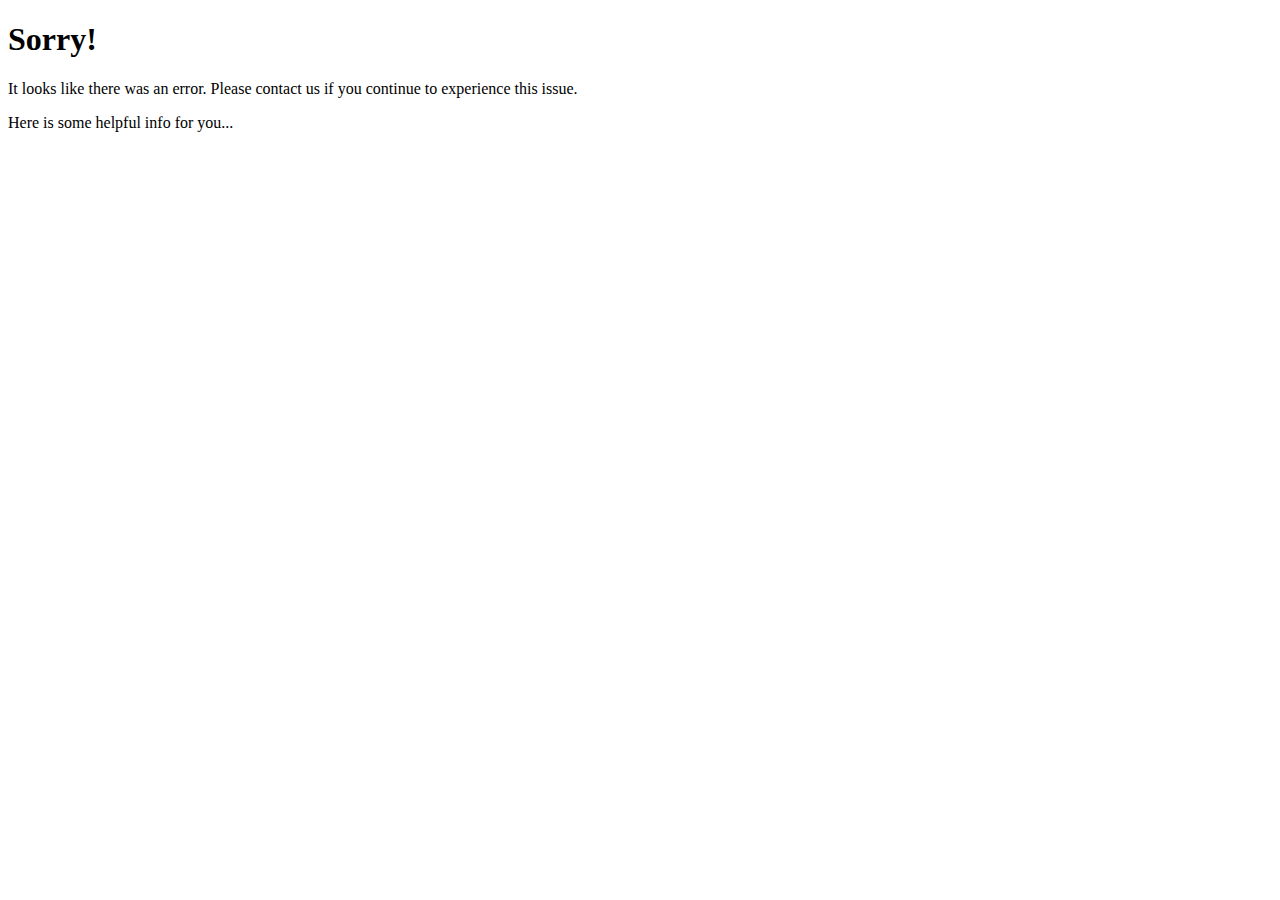
<file: InstaWin/InstaWin.Shared/error-example.html>
﻿<!DOCTYPE html>
<html>
<head>
    <title>Error Example</title>
</head>
<body>
    <h1>Sorry!</h1>
    <p>It looks like there was an error. Please contact us if you continue to experience this issue.</p>

    <div class="errorContent">
        <p>Here is some helpful info for you...</p>
    </div>
</body>
</html>
</file>
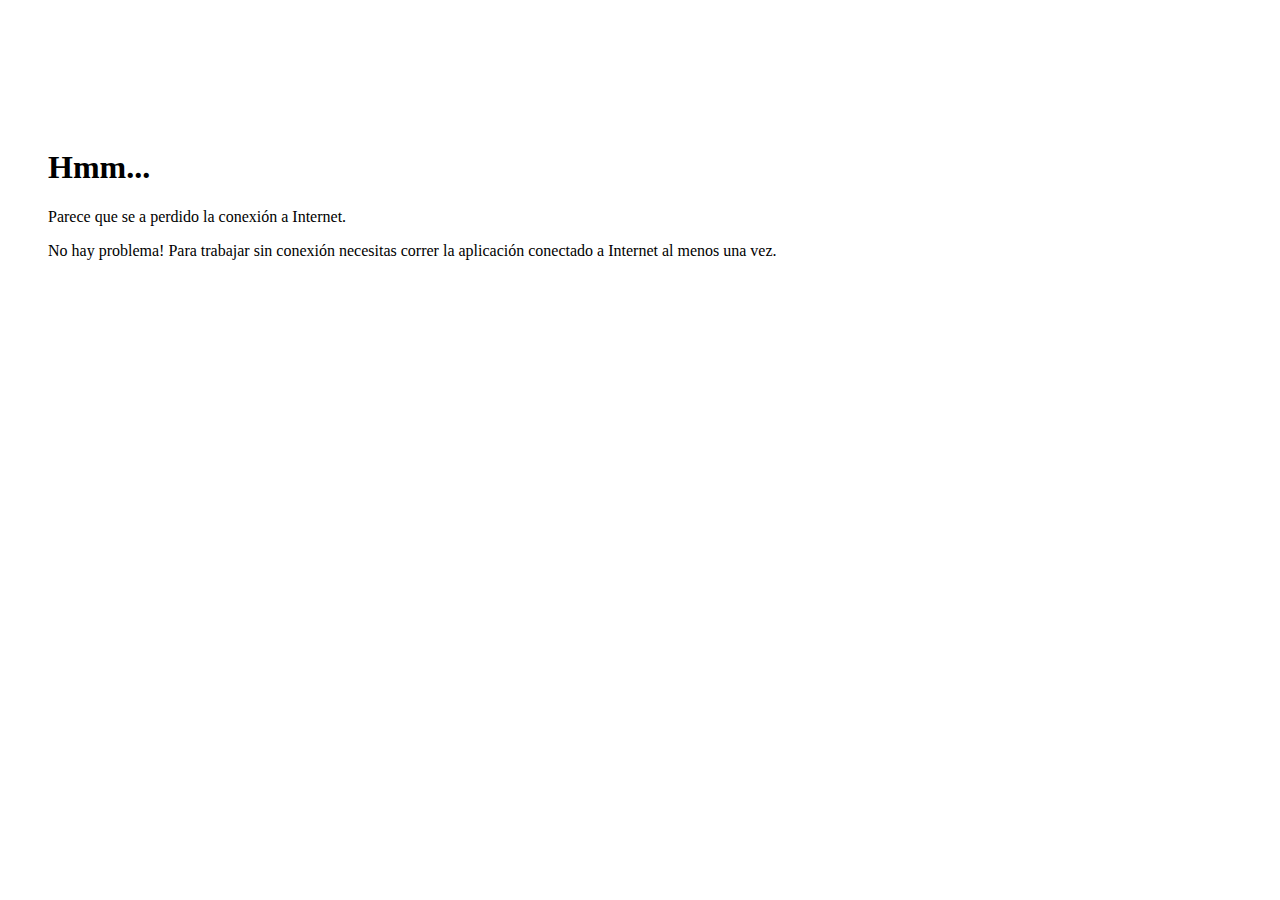
<file: InstaWin/InstaWin.Shared/template/offline.es.html>
﻿<!DOCTYPE html>
<html>
<head>
    <title>Sin conexión</title>
    <meta name="viewport" content="width=device-width, initial-scale=1, user-scalable=no">
    <style>
        body {
            padding-top: 120px;
            padding-left: 40px;
        }

        @media screen and (max-width:390px) {
            body {
                padding-top: 0px;
                padding-left: 0px;
            }
        }
    </style>
</head>
<body>
    <h1>Hmm...</h1>

    <p class="offlineMessage">Parece que se a perdido la conexión a Internet.</p>

    <p class="supercacheMessage">No hay problema! Para trabajar sin conexión necesitas correr la aplicación conectado a Internet al menos una vez.</p>
</body>
</html>
</file>
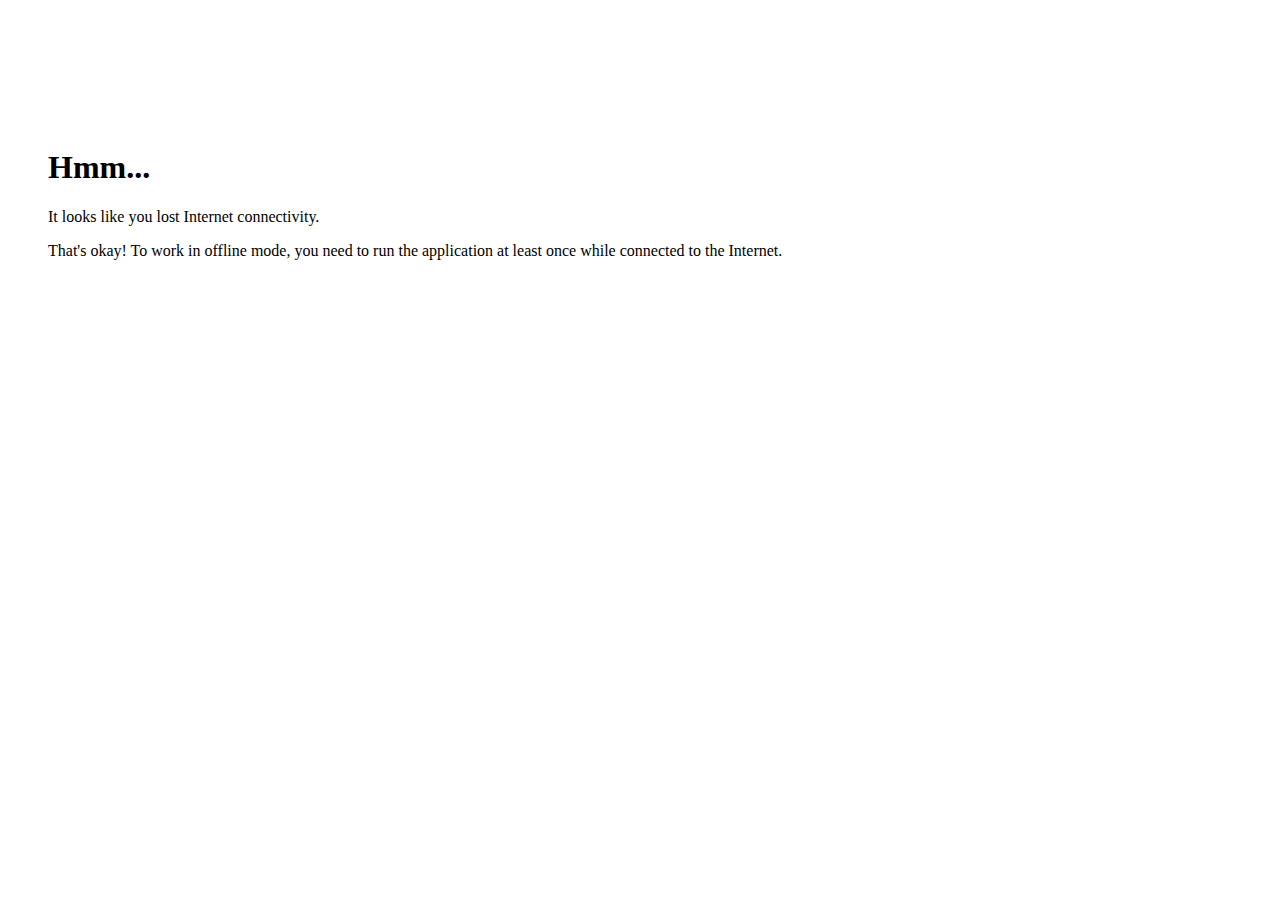
<file: InstaWin/InstaWin.Shared/template/offline.html>
﻿<!DOCTYPE html>
<html>
<head>
    <title>No connection</title>
    <meta name="viewport" content="width=device-width, initial-scale=1, user-scalable=no">
    <style>
        body {
            padding-top: 120px;
            padding-left: 40px;
        }

        @media screen and (max-width:390px) {
            body {
                padding-top: 0px;
                padding-left: 0px;
            }
        }
    </style>
</head>
<body>
    <h1>Hmm...</h1>

    <p class="offlineMessage">It looks like you lost Internet connectivity.</p>

    <p class="supercacheMessage">That's okay! To work in offline mode, you need to run the application at least once while connected to the Internet.</p>
</body>
</html>
</file>
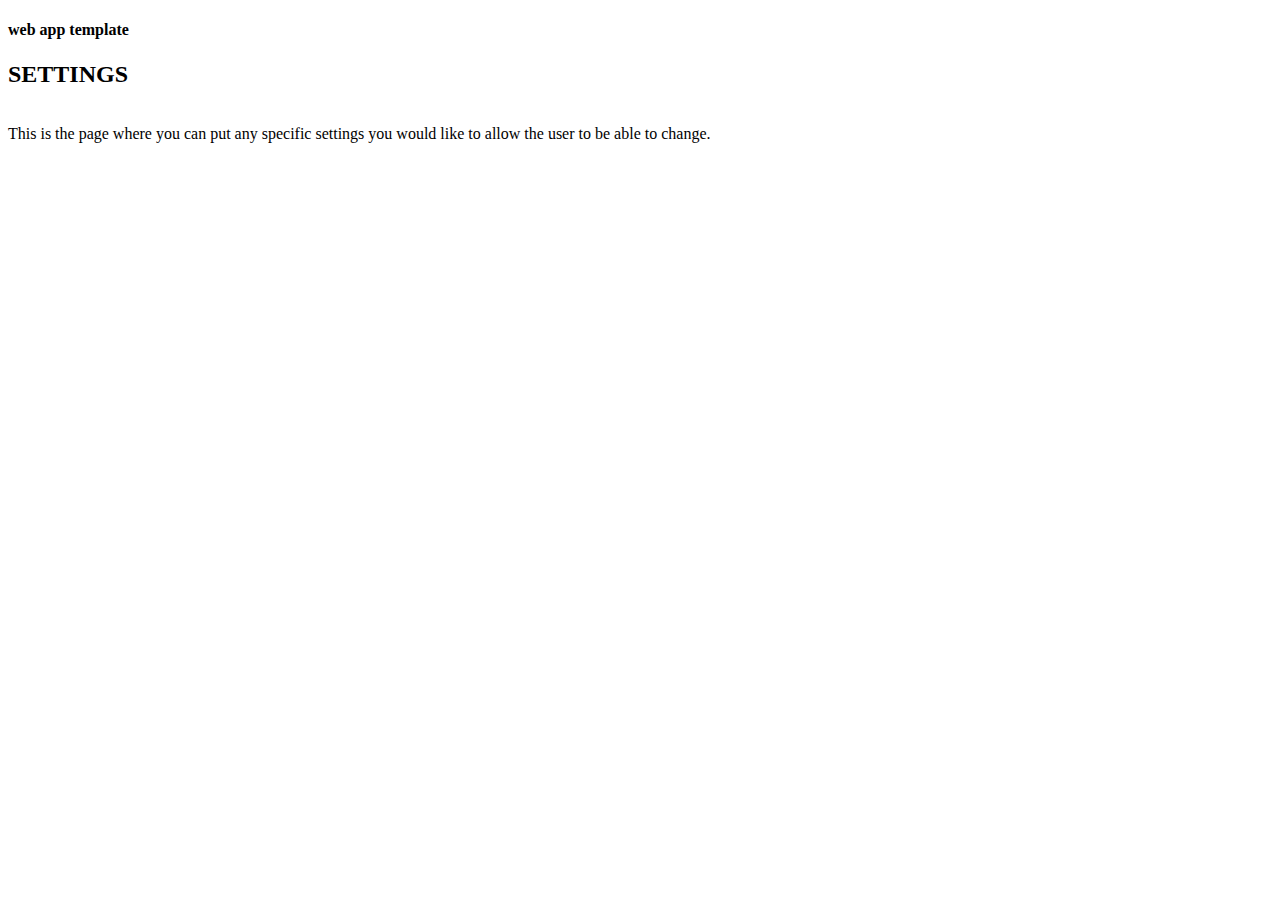
<file: InstaWin/InstaWin.WindowsPhone/template/settings.html>
﻿<!DOCTYPE html>
<html>
<head>
    <title></title>
</head>
<body>
    <h4>web app template</h4>
    <h2>SETTINGS</h2>
    <br/>
    <div>This is the page where you can put any specific settings you would like to allow the user to be able to change.</div>
</body>
</html>
</file>
